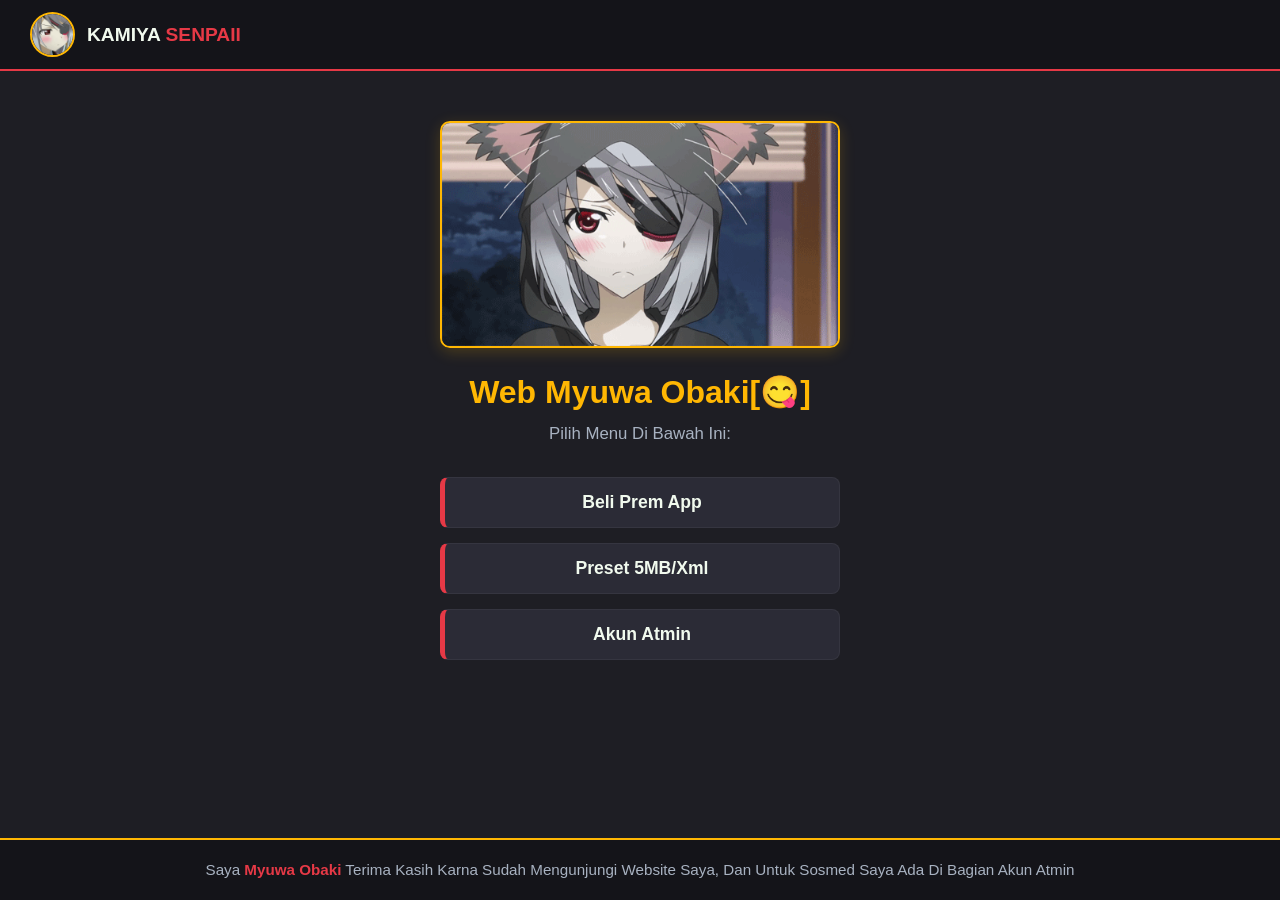
<file: index.html>
<!DOCTYPE html>
<html lang="id">
<head>
    <meta charset="UTF-8">
    <meta name="viewport" content="width=device-width, initial-scale=1.0">
    <title>Beranda - Myuwa Obaki</title>
    <link rel="stylesheet" href="style.css">
</head>
<body>

    <!-- Header -->
    <header>
        <div class="profile-section">
            <img src="pp.jpg" alt="Poto Profil" class="profile-img">
            <div class="profile-name">KAMIYA<span> SENPAII</span></div>
        </div>
        <!-- <a href="#login" class="btn-login">Login</a> -->
    </header>

    <!-- Content Utama Beranda -->
    <main class="beranda-container">
      <div class="banner-box">
            <!-- Ganti URL di handap ku link/file GIF salira -->
            <img src="poster.gif" alt="Banner Animation" class="banner-gif">
      </div>
        <h2 class="welcome-title"> Web Myuwa Obaki[😋]</h2>
        <p class="welcome-desc">Pilih Menu Di Bawah Ini:</p>

        <!-- Navigasi Ngajajar ka Handap (Mirip Tombol Sosmed) -->
        <div class="menu-list">
            <a href="tentang.html" class="btn-menu">Beli Prem App</a>
            <a href="layanan.html" class="btn-menu">Preset 5MB/Xml</a>
            <a href="kontak.html" class="btn-menu">Akun Atmin</a>
        </div>
    </main>

    <!-- Footer -->
    <footer>
        <p>Saya <strong>Myuwa Obaki</strong> Terima Kasih Karna Sudah Mengunjungi Website Saya, Dan Untuk Sosmed Saya Ada Di Bagian Akun Atmin</p>
    </footer>

</body>
</html>
</file>
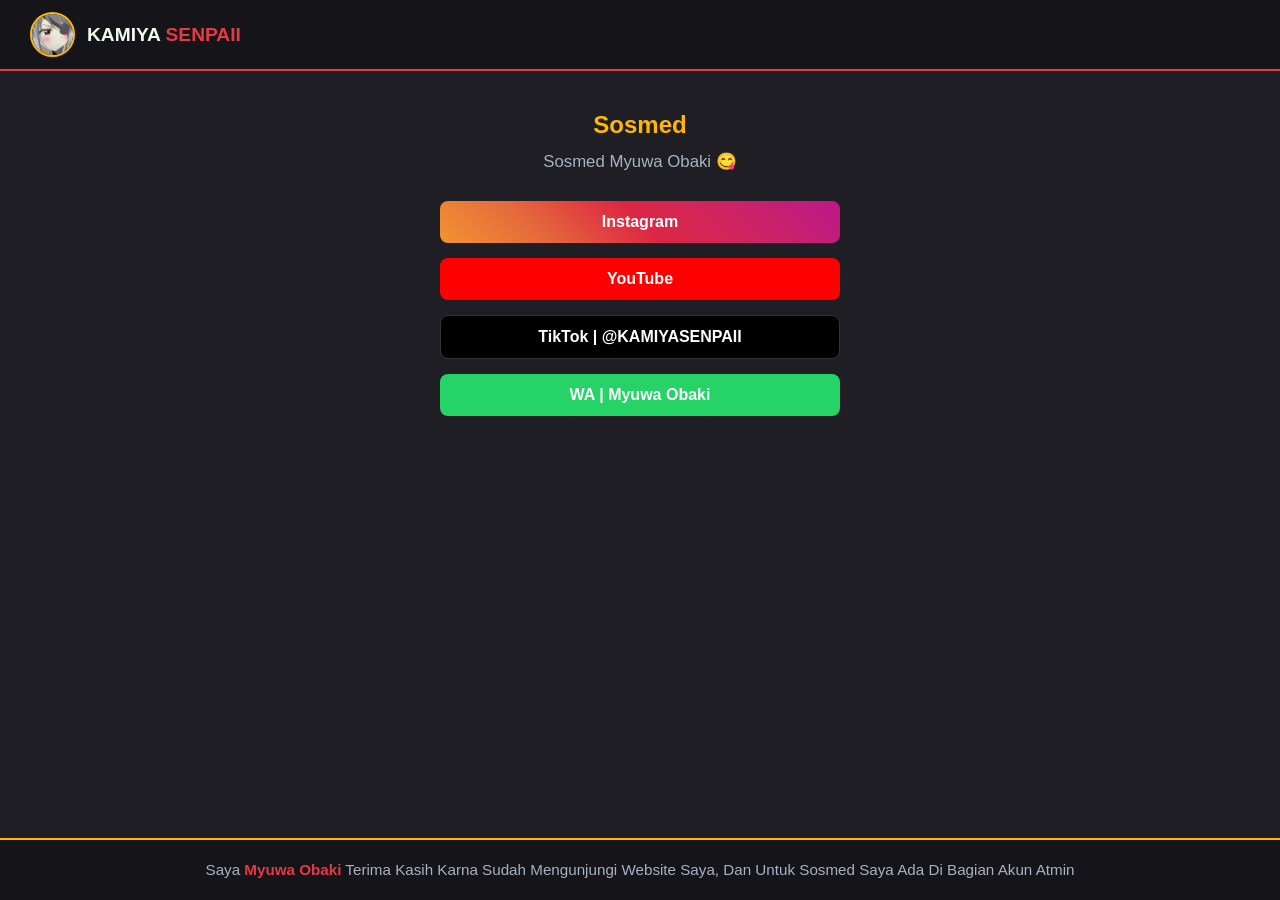
<file: kontak.html>
<!DOCTYPE html>
<html lang="id">
<head>
    <meta charset="UTF-8">
    <meta name="viewport" content="width=device-width, initial-scale=1.0">
    <title>Kontak - Myuwa Obaki</title>
    <link rel="stylesheet" href="style.css">
</head>
<body>

    <header>
        <div class="profile-section">
            <img src="pp.jpg" alt="Poto Profil" class="profile-img">
            <div class="profile-name">KAMIYA <span>SENPAII</span></div>
        </div>
        <!-- <a href="#login" class="btn-login">Login</a> -->
    </header>

    <main class="kontak-container">
        <h2>Sosmed</h2>
        <p class="kontak-desc"> Sosmed Myuwa Obaki 😋</p>
        
        <!-- Tombol Sosmed Ngajajar Ka Handap -->
        <div class="social-list">
            <a href="#" target="_blank" class="btn-sosmed instagram">Instagram</a>
            <a href="#" target="_blank" class="btn-sosmed youtube">YouTube</a>
            <a href="https://www.tiktok.com/@kamiyasenpaii?_r=1&_t=ZS-98vtYh0H2zi" target="_blank" class="btn-sosmed tiktok">TikTok | @KAMIYASENPAII</a>
            <a href="https://wa.me/6283175480109" target="_blank" class="btn-sosmed whatsapp">WA   |   Myuwa Obaki</a>
        </div>
    </main>

    <footer>
        <p>Saya <strong>Myuwa Obaki</strong> Terima Kasih Karna Sudah Mengunjungi Website Saya, Dan Untuk Sosmed Saya Ada Di Bagian Akun Atmin</p>
    </footer>

</body>
</html>
</file>
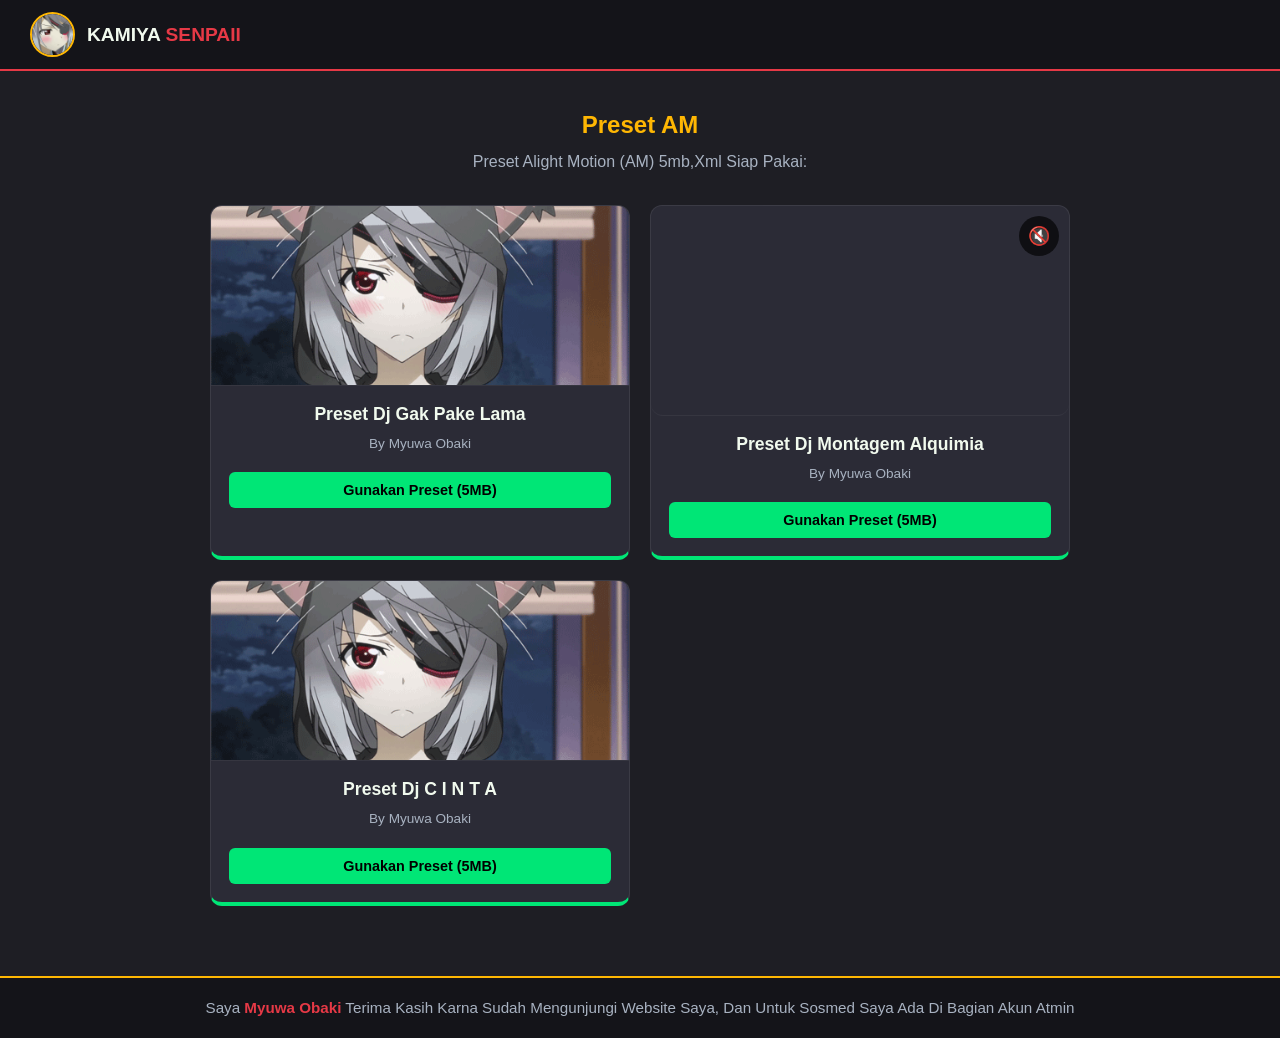
<file: layanan.html>
<!DOCTYPE html>
<html lang="id">
<head>
    <meta charset="UTF-8">
    <meta name="viewport" content="width=device-width, initial-scale=1.0">
    <title>Layanan - Myuwa Obaki</title>
    <link rel="stylesheet" href="style.css">
</head>
  <script>
document.addEventListener("DOMContentLoaded", function () {

    const videos = document.querySelectorAll(".preview-video");

    const observer = new IntersectionObserver((entries) => {

        entries.forEach(entry => {

            const video = entry.target;

            if (entry.isIntersecting) {

                // Pastikan mute agar autoplay diizinkan browser
                video.muted = true;

                const playPromise = video.play();

                if (playPromise !== undefined) {
                    playPromise.catch(error => {
                        console.log("Video gagal autoplay:", error);
                    });
                }

            } else {

                video.pause();

            }

        });

    }, {
        threshold: 0.25
    });

    videos.forEach(video => {
        observer.observe(video);
    });

});


function toggleMute(button) {

    const video = button
        .closest(".preset-card")
        .querySelector(".preview-video");

    if (video.muted) {
        video.muted = false;
        button.textContent = "🔊";
    } else {
        video.muted = true;
        button.textContent = "🔇";
    }

}
  </script>
<body>

    <header>
        <div class="profile-section">
            <img src="pp.jpg" alt="Poto Profil" class="profile-img">
            <div class="profile-name">KAMIYA <span>SENPAII</span></div>
        </div>
        <!-- <a href="#login" class="btn-login">Login</a> -->
    </header>

    <main class="layanan-container">
        <h2>Preset AM</h2>
        <p class="layanan-desc">Preset Alight Motion (AM) 5mb,Xml Siap Pakai:</p>

        <!-- Grid Card Preset AM -->
        <div class="preset-grid">

            <!-- Card 1 -->
            <div class="preset-card">
                <img src="poster.gif" alt="Preview Preset 1" class="preset-img">
                <div class="preset-content">
                    <h3 class="preset-title">Preset Dj Gak Pake Lama</h3>
                    <p class="preset-author">By Myuwa Obaki</p>
                    <a href="#" target="_blank" class="btn-preset">Gunakan Preset (5MB)</a>
                </div>
            </div>

            <!-- Card 2 -->
            <div class="preset-card">
    <video
        class="preset-img preview-video"
        muted
        loop
        playsinline
        preload="auto"
    >
        <source src="montagemalquimia.mp4" type="video/mp4">
    </video>

    <button class="mute-btn" onclick="toggleMute(this)">🔇</button>

    <div class="preset-content">
        <h3 class="preset-title">Preset Dj Montagem Alquimia</h3>
        <p class="preset-author">By Myuwa Obaki</p>

        <a href="https://alightcreative.com/am/share/u/daoIbumwGrOjKPckz2JTLXccJIO2/p/nr8iGfk3Nm-34e3ff959bc875d6"
           target="_blank"
           class="btn-preset">
            Gunakan Preset (5MB)
        </a>
    </div>
            </div>

            <!-- Card 3 -->
            <div class="preset-card">
                <img src="poster.gif" alt="Preview Preset 3" class="preset-img">
                <div class="preset-content">
                    <h3 class="preset-title">Preset Dj C I N T A</h3>
                    <p class="preset-author">By Myuwa Obaki</p>
                    <a href="#" target="_blank" class="btn-preset">Gunakan Preset (5MB)</a>
                </div>
            </div>

        </div>

        <!-- <a href="index.html" class="btn-back">← Kembali ke Beranda</a> -->
    </main>

    <footer>
        <p>Saya <strong>Myuwa Obaki</strong> Terima Kasih Karna Sudah Mengunjungi Website Saya, Dan Untuk Sosmed Saya Ada Di Bagian Akun Atmin</p>
    </footer>

</body>
</html>
</file>
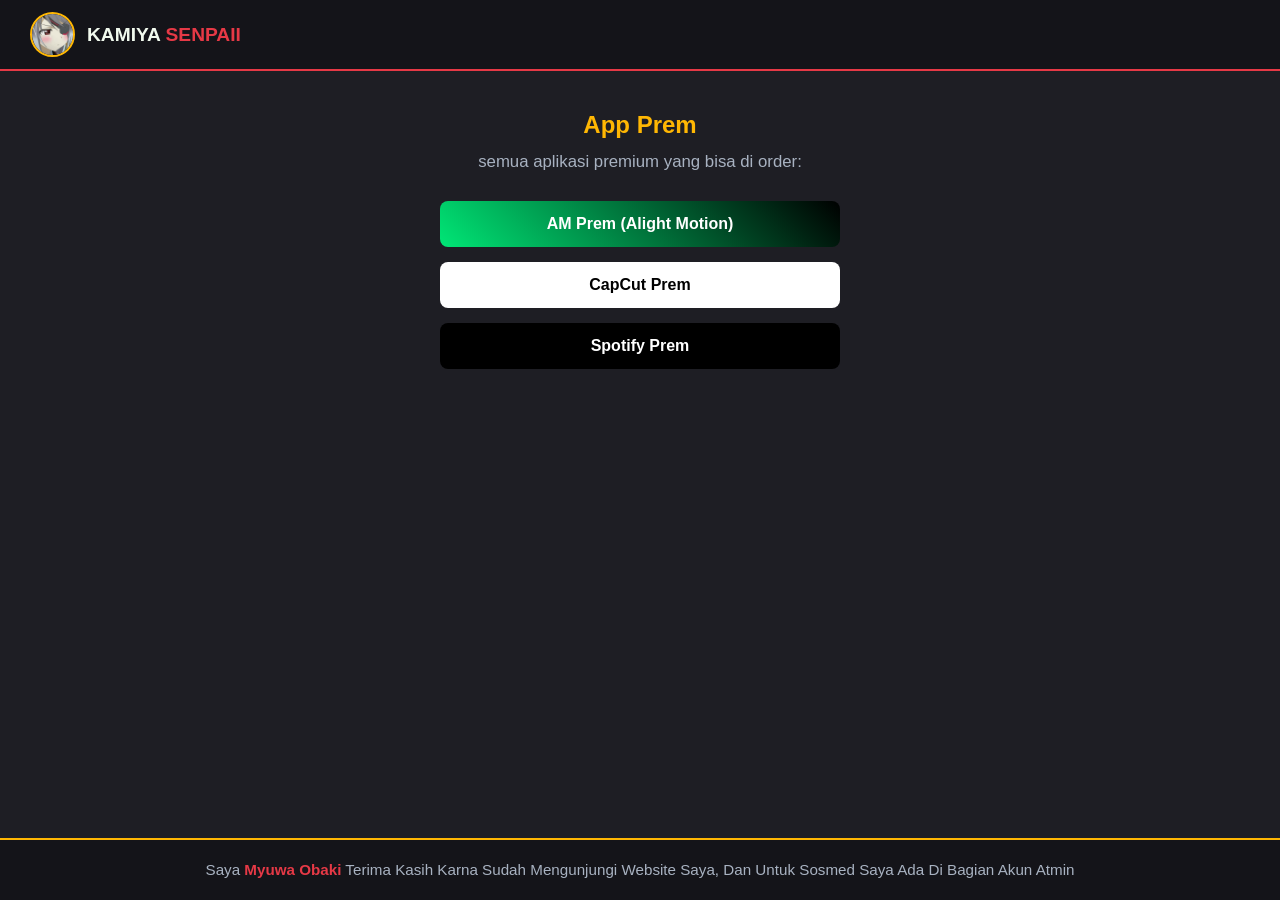
<file: tentang.html>
<!DOCTYPE html>
<html lang="id">
<head>
    <meta charset="UTF-8">
    <meta name="viewport" content="width=device-width, initial-scale=1.0">
    <title>Tentang Kami - Myuwa Obaki</title>
    <link rel="stylesheet" href="style.css">
</head>
<body>

    <header>
        <div class="profile-section">
            <img src="pp.jpg" alt="Poto Profil" class="profile-img">
            <div class="profile-name">KAMIYA <span>SENPAII</span></div>
        </div>
        <!-- <a href="#login" class="btn-login">Login</a> -->
    </header>

    <main class="tentang-container">
        <h2>App Prem</h2>
        <p class="tentang-desc">semua aplikasi premium yang bisa di order:</p>
        
        <!-- List Produk/Aplikasi Ngajajar Ka Handap -->
        <div class="product-list">
            <a href="#" class="btn-product am-prem">AM Prem (Alight Motion)</a>
            <a href="#" class="btn-product capcut-prem">CapCut Prem</a>
            <a href="#" class="btn-product spotify-prem">Spotify Prem</a>
        </div>

        <!-- <a href="index.html" class="btn-back">← Kembali ke Beranda</a> -->
    </main>
  
    <footer>
        <p>Saya <strong>Myuwa Obaki</strong> Terima Kasih Karna Sudah Mengunjungi Website Saya, Dan Untuk Sosmed Saya Ada Di Bagian Akun Atmin</p>
    </footer>

</body>
</html>
</file>
<file: style.css>
/* Reset & Styling Dasar */
* {
    margin: 0;
    padding: 0;
    box-sizing: border-box;
    font-family: 'Segoe UI', Tahoma, Geneva, Verdana, sans-serif;
}

:root {
    --bg-dark: #1e1e24;       /* Hideung teu teuing poek (Charcoal) */
    --bg-card: #2b2b36;       /* Warna latar box/konten */
    --primary-red: #e63946;   /* Beureum */
    --accent-yellow: #ffb703; /* Koneng */
    --text-light: #f1faee;    /* Teks bodas/padang */
    --text-muted: #a8b2c1;    /* Teks abu-abu */
}

body {
    background-color: var(--bg-dark);
    color: var(--text-light);
    display: flex;
    flex-direction: column;
    min-height: 100vh;
}

/* Header (Sejajar Kasamping) */
header {
    background-color: #141419;
    border-bottom: 2px solid var(--primary-red);
    padding: 12px 30px;
    display: flex;
    justify-content: space-between;
    align-items: center;
}

.profile-section {
    display: flex;
    align-items: center;
    gap: 12px;
}

.profile-img {
    width: 45px;
    height: 45px;
    border-radius: 50%;
    border: 2px solid var(--accent-yellow);
    object-fit: cover;
}

.profile-name {
    font-size: 1.2rem;
    font-weight: bold;
}

.profile-name span {
    color: var(--primary-red);
}

/*.btn-login {
    background-color: var(--primary-red);
    color: white;
    padding: 8px 18px;
    text-decoration: none;
    border-radius: 5px;
    font-weight: bold;
    transition: all 0.3s ease;
}

.btn-login:hover {
    background-color: transparent;
    color: var(--accent-yellow);
    border: 1px solid var(--accent-yellow);
}*/

/* Navigasi (Baris Horizontal) */
nav {
    background-color: var(--bg-card);
    padding: 12px 0;
    box-shadow: 0 4px 6px rgba(0, 0, 0, 0.3);
}

nav ul {
    display: flex;
    justify-content: center;
    align-items: center;
    list-style: none;
    gap: 35px;
}

nav a {
    color: var(--text-light);
    text-decoration: none;
    font-weight: 600;
    font-size: 1rem;
    transition: color 0.3s ease;
}

nav a:hover {
    color: var(--accent-yellow);
}

/* Area Konten Utama */
main {
    flex: 1;
    max-width: 900px;
    margin: 0 auto;
    padding: 30px 20px;
    width: 100%;
}

section {
    background-color: var(--bg-card);
    border-radius: 8px;
    padding: 25px;
    margin-bottom: 20px;
    border-left: 4px solid var(--primary-red);
}

h2 {
    color: var(--accent-yellow);
    margin-bottom: 10px;
    font-size: 1.5rem;
}

p {
    line-height: 1.6;
    color: var(--text-muted);
}

/* Tombol Sosmed (Sejajar Kasamping) */
.social-links {
    display: flex;
    gap: 12px;
    margin-top: 15px;
}

.social-links a {
    color: var(--text-light);
    background-color: var(--primary-red);
    padding: 8px 16px;
    border-radius: 5px;
    text-decoration: none;
    font-size: 0.9rem;
    font-weight: 500;
    transition: 0.3s;
}

.social-links a:hover {
    background-color: var(--accent-yellow);
    color: #000;
}

/* Footer */
footer {
    background-color: #141419;
    border-top: 2px solid var(--accent-yellow);
    text-align: center;
    padding: 18px;
    font-size: 0.95rem;
    color: var(--text-muted);
}

footer strong {
    color: var(--primary-red);
}
/* Layout Kontak Tanpa Kotak */
.kontak-container {
    text-align: center;
    padding: 40px 20px;
}

.kontak-desc {
    margin-bottom: 25px;
    font-size: 1.05rem;
}

/* Daftarkeun Sosmed Ngajajar ka Handap */
.social-list {
    display: flex;
    flex-direction: column; /* Muter jalur jadi ngajajar ka handap */
    align-items: center;
    gap: 15px;
    width: 100%;
    max-width: 400px;
    margin: 0 auto;
}

/* Base Style Tombol Sosmed */
.btn-sosmed {
    display: block;
    width: 100%;
    padding: 12px 20px;
    border-radius: 8px;
    text-decoration: none;
    font-weight: bold;
    font-size: 1rem;
    color: #ffffff;
    text-align: center;
    transition: transform 0.2s ease, box-shadow 0.2s ease;
}

.btn-sosmed:hover {
    transform: translateY(-2px);
    box-shadow: 0 5px 15px rgba(0, 0, 0, 0.4);
}

/* Warna Sesuai Aplikasi */
.btn-sosmed.instagram {
    background: linear-gradient(45deg, #f09433, #e6683c, #dc2743, #cc2366, #bc1888);
}

.btn-sosmed.youtube {
    background-color: #ff0000;
}

.btn-sosmed.tiktok {
    background-color: #000000;
    border: 1px solid #333333;
}

.btn-sosmed.whatsapp {
    background-color: #25d366;
}

/* Layout Khusus Beranda */
.beranda-container {
    text-align: center;
    padding: 50px 20px;
    display: flex;
    flex-direction: column;
    align-items: center;
}

.welcome-title {
    color: var(--accent-yellow);
    font-size: 2rem;
    margin-bottom: 10px;
}

.welcome-desc {
    color: var(--text-muted);
    font-size: 1.05rem;
    margin-bottom: 30px;
}

/* Daftar Menu Navigasi Ngajajar ka Handap */
.menu-list {
    display: flex;
    flex-direction: column; /* Barisken ka handap */
    gap: 15px;              /* Jarak antar tombol */
    width: 100%;
    max-width: 400px;        /* Samakan lebarna jiga tombol sosmed */
}

/* Styling Tombol Menu Navigasi */
.btn-menu {
    display: block;
    width: 100%;
    padding: 14px 20px;
    background-color: var(--bg-card);
    color: var(--text-light);
    text-decoration: none;
    font-weight: bold;
    font-size: 1.1rem;
    text-align: center;
    border-radius: 8px;
    border: 1px solid rgba(255, 255, 255, 0.05);
    border-left: 5px solid var(--primary-red); /* Garis aksen beureum di kenca */
    transition: all 0.3s ease;
}

/* Hover Effect Tombol Menu */
.btn-menu:hover {
    background-color: var(--primary-red);
    color: #ffffff;
    border-left-color: var(--accent-yellow);
    transform: translateY(-3px);
    box-shadow: 0 5px 15px rgba(230, 57, 70, 0.4);
}
/* Styling Banner / GIF */
.banner-box {
    width: 100%;
    max-width: 400px; /* Samakan lebarnana jeung tombol menu */
    margin-bottom: 25px; /* Jarak antara GIF jeung tombol menu */
    border-radius: 10px;
    overflow: hidden;
    border: 2px solid var(--accent-yellow); /* Bingkai warna koneng */
    box-shadow: 0 4px 15px rgba(255, 183, 3, 0.2);
}

.banner-gif {
    width: 100%;
    height: auto;
    display: block;
    object-fit: cover;
}
/* Layout Tentang Kami Tanpa Box */
.tentang-container {
    text-align: center;
    padding: 40px 20px;
    display: flex;
    flex-direction: column;
    align-items: center;
}

.tentang-desc {
    margin-bottom: 25px;
    font-size: 1.05rem;
    color: var(--text-muted);
}

/* Daftarkeun Tombol Ngajajar ka Handap */
.product-list {
    display: flex;
    flex-direction: column; /* Barisken ka handap */
    align-items: center;
    gap: 15px;
    width: 100%;
    max-width: 400px; /* Samakan lebarnana jeung tombol kontak */
}

/* Base Style Tombol Produk */
.btn-product {
    display: block;
    width: 100%;
    padding: 14px 20px;
    border-radius: 8px;
    text-decoration: none;
    font-weight: bold;
    font-size: 1rem;
    color: #ffffff;
    text-align: center;
    transition: transform 0.2s ease, box-shadow 0.2s ease;
}

.btn-product:hover {
    transform: translateY(-2px);
    box-shadow: 0 5px 15px rgba(0, 0, 0, 0.4);
}

/* Warna Sesuai Aplikasi */
.btn-product.am-prem {
    /* background-color: #00e676; */ /* Héjo Alight Motion */
    background : linear-gradient(45deg, #00e676, black);
    color: #ffffff;
}

.btn-product.capcut-prem {
    background-color: #ffffff; /* Bodas khas CapCut */
    color: #000000;
}

.btn-product.spotify-prem {
    background-color: black; /* Héjo khas Spotify */
    color: #ffffff;
}
/* Layout Utama Layanan */
.layanan-container {
    text-align: center;
    padding: 40px 20px;
    display: flex;
    flex-direction: column;
    align-items: center;
}

.layanan-desc {
    margin-bottom: 30px;
    color: var(--text-muted);
}

/* Container Grid Card */
.preset-grid {
    display: grid;
    grid-template-columns: repeat(auto-fit, minmax(280px, 1fr));
    gap: 20px;
    width: 100%;
    max-width: 900px;
    margin-bottom: 30px;
}

/* Styling Card Preset AM */
.preset-card {
    background-color: var(--bg-card);
    border-radius: 12px;
    overflow: hidden;
    border: 1px solid rgba(255, 255, 255, 0.08);
    border-bottom: 4px solid #00e676; /* Aksén héjo AM */
    transition: transform 0.3s ease, box-shadow 0.3s ease;
    display: flex;
    flex-direction: column;
}

.preset-card:hover {
    transform: translateY(-5px);
    box-shadow: 0 8px 20px rgba(0, 230, 118, 0.2);
}

/* Gambar/Thumbnail Card */
.preset-img {
    width: 100%;
    height: 180px;
    object-fit: cover;
    border-bottom: 1px solid rgba(255, 255, 255, 0.05);
}

/* Eusi Card */
.preset-content {
    padding: 18px;
    display: flex;
    flex-direction: column;
    align-items: center;
    gap: 8px;
}

.preset-title {
    font-size: 1.1rem;
    color: var(--text-light);
    font-weight: bold;
}

.preset-author {
    font-size: 0.85rem;
    color: var(--text-muted);
    margin-bottom: 10px;
}

/* Tombol Download/Akses Preset */
.btn-preset {
    display: block;
    width: 100%;
    padding: 10px;
    background-color: #00e676; /* Héjo khas Alight Motion */
    color: #000000;
    text-decoration: none;
    font-weight: bold;
    border-radius: 6px;
    font-size: 0.9rem;
    transition: background-color 0.3s ease;
}

.btn-preset:hover {
    background-color: #00c853;
}
.preset-card {
    position: relative;
}

.preview-video {
    width: 100%;
    height: auto;
    display: block;
    border-radius: 12px;
}

.mute-btn {
    position: absolute;
    top: 10px;
    right: 10px;
    z-index: 10;

    border: none;
    background: rgba(0, 0, 0, 0.65);
    color: white;

    width: 40px;
    height: 40px;
    border-radius: 50%;

    cursor: pointer;
    font-size: 18px;
}
</file>
